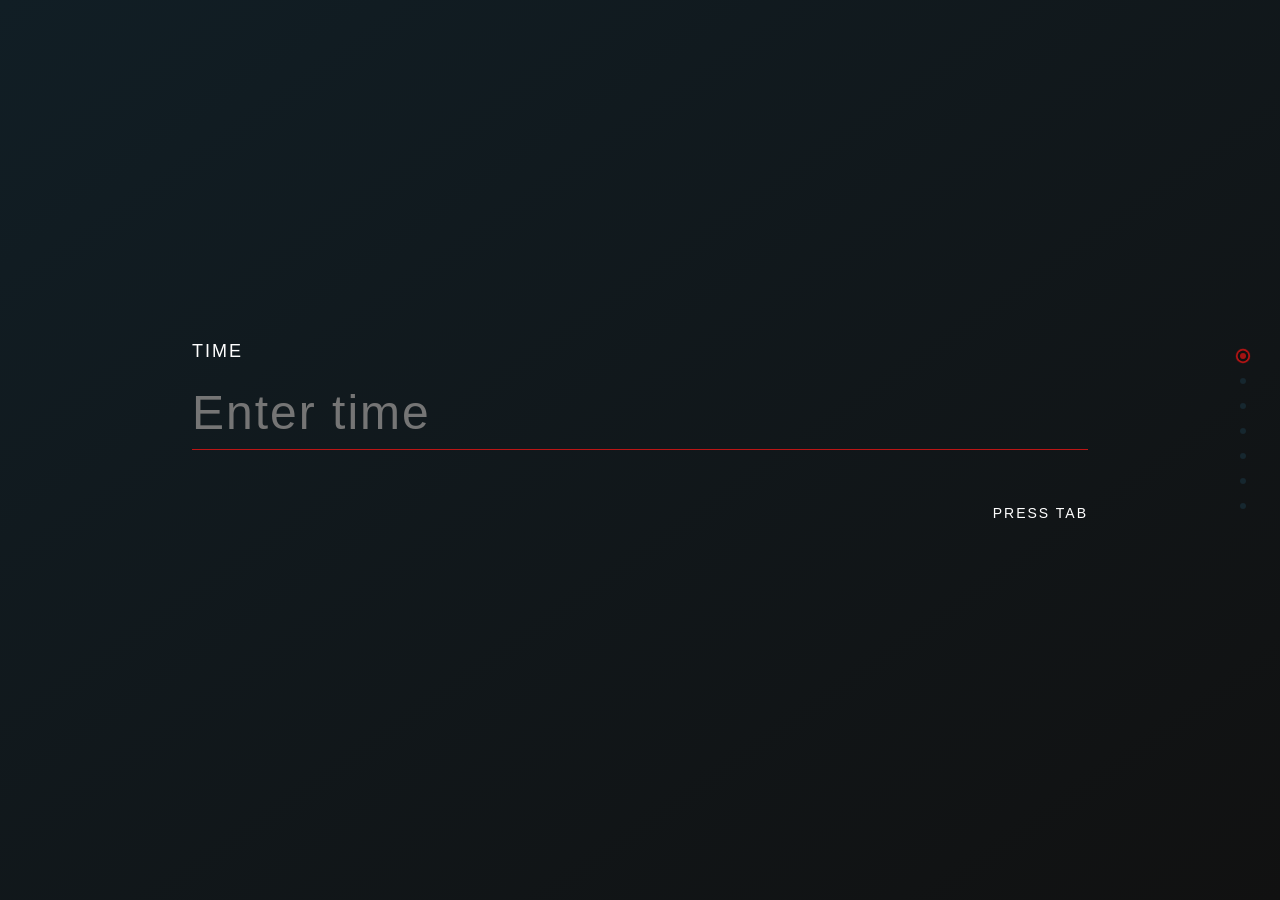
<file: templates/index.html>
<!DOCTYPE html>
<html>
<head>
<link rel="stylesheet" href="../static/css/indexstyle.css">
<title>ML API</title>
</head>
<body>
<form action="{{ url_for('predict')}}" method="POST">
  <input id="input-1" type="text" placeholder="Enter time" name ="time" required autofocus />
  <label for="input-1">
    <span class="label-text">TIME</span>
    <span class="nav-dot"></span>
    <div class="signup-button-trigger">Credit Card Fraud Prediction</div>
  </label>
  <input id="input-2" type="text" placeholder="Enter Amount" name="amount" required />
  <label for="input-2">
    <span class="label-text">AMOUNT</span>
    <span class="nav-dot"></span>
  </label>
  <input id="input-3" type="text" placeholder="Enter Transaction Method" name="tm" required />
  <label for="input-3">
    <span class="label-text">Transaction Method</span>
    <span class="nav-dot"></span>
  </label>
  <input id="input-4" type="text" placeholder="Transaction id" name="ti" required />
  <label for="input-4">
    <span class="label-text">Transaction id</span>
    <span class="nav-dot"></span>
  </label>
  <input id="input-5" type="text" placeholder="Enter Type Of card" name="ct" required />
  <label for="input-5">
    <span class="label-text">Card Type</span>
    <span class="nav-dot"></span>
  </label>
  <input id="input-6" type="text" placeholder="Enter Location" name="location" required />
  <label for="input-6">
    <span class="label-text">Enter Location</span>
    <span class="nav-dot"></span>
  </label>
  <input id="input-7" type="text" placeholder="Enter Bank" name="em" required />
  <label for="input-7">
    <span class="label-text">Enter Bank</span>
    <span class="nav-dot"></span>
  </label>
  <button type="submit">Predict</button>
  <p class="tip">Press Tab</p>
  <div class="signup-button">Credit card Fraud Detection</div>
</form>
</body>
</html>
</file>
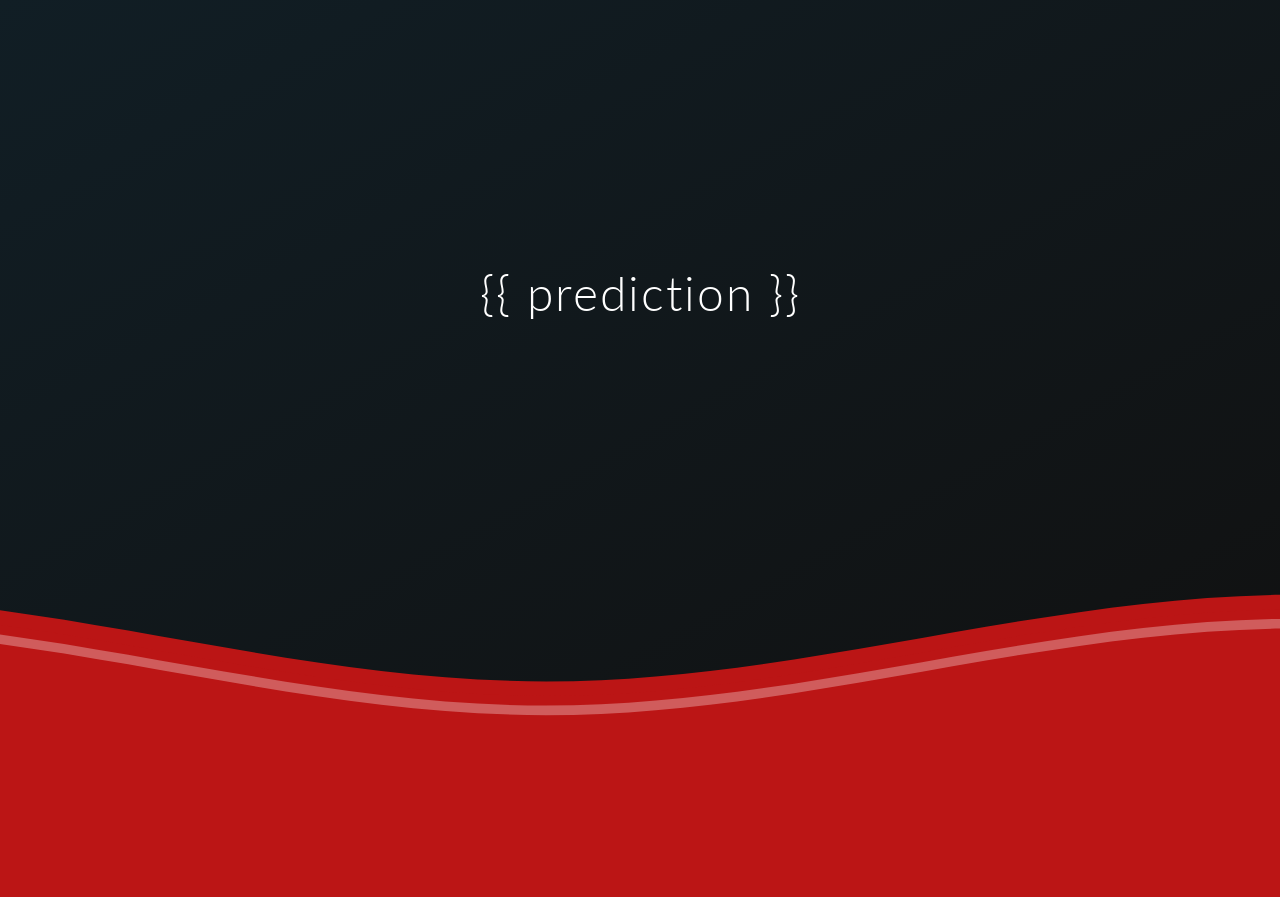
<file: templates/result.html>
<!--Hey! This is the original version
of Simple CSS Waves-->
<!doctype html> 
<html> 
<head>
  <meta charset="UTF-8">
  <title>ML API</title>
<link rel="stylesheet" href="../static/css/resultstyle.css">
  
</head>

<!--Hey! This is the original version
of Simple CSS Waves-->
<body>
<div class="header">

<!--Content before waves-->
<div class="inner-header flex">
<!--Just the logo.. Don't mind this-->
<h1>{{ prediction }}</h1>
</div>

<!--Waves Container-->
<div>
<svg class="waves" xmlns="http://www.w3.org/2000/svg" xmlns:xlink="http://www.w3.org/1999/xlink"
viewBox="0 24 150 28" preserveAspectRatio="none" shape-rendering="auto">
<defs>
<path id="gentle-wave" d="M-160 44c30 0 58-18 88-18s 58 18 88 18 58-18 88-18 58 18 88 18 v44h-352z" />
</defs>
<g class="parallax">
<use xlink:href="#gentle-wave" x="48" y="0" fill="#bb1515" />
<use xlink:href="#gentle-wave" x="48" y="3" fill="#bb1515" />
<use xlink:href="#gentle-wave" x="48" y="5" fill="rgba(255,255,255,0.3)" />
<use xlink:href="#gentle-wave" x="48" y="7" fill="#bb1515" />
</g>
</svg>
</div>
<!--Waves end-->

</div>
<!--Header ends-->

<!--Content starts-->
<div class="content flex">
</div>
<!--Content ends-->
</body>
</file>
<file: static/css/indexstyle.css>
input,
button {
  position: fixed;
  top: 50%;
  left: 50%;
  -webkit-transform: translate(-50%, -300%);
          transform: translate(-50%, -300%);
  display: block;
  width: 70vw;
  opacity: 0;
  pointer-events: none;
  -webkit-transition: all 0.5s cubic-bezier(0.4, 0.25, 0.8, 0.3);
  transition: all 0.5s cubic-bezier(0.4, 0.25, 0.8, 0.3);
}

input {
  padding: .25rem 0;
  border: 0;
  border-bottom: 1px solid #bb1515;
  outline: 0;
  background: transparent;
  color: #fff;
  font-size: 3rem;
  line-height: 4rem;
  letter-spacing: .125rem;
  -webkit-transition: all 0.5s cubic-bezier(0.4, 0.25, 0.8, 0.3);
  transition: all 0.5s cubic-bezier(0.4, 0.25, 0.8, 0.3);
}

input::-moz-selection {
  background: rgba(187, 21, 21, 0.25);
}

input::selection {
  background: rgba(187, 21, 21, 0.25);
}

button,
.signup-button {
  padding: .25em 0;
  border: 0;
  outline: 0;
  background: #bb1515;
  color: rgba(255, 255, 255, 0.85);
  font-size: 2rem;
  line-height: 3.6rem;
  letter-spacing: .0625rem;
  box-shadow: 0 3px 5px 1px rgba(0, 0, 0, 0.25);
  text-shadow: 0 -2px 0 rgba(0, 0, 0, 0.25), 0 1px 0 rgba(255, 255, 255, 0.2);
}

input:focus,
button:focus {
  opacity: 1;
  -webkit-transform: translate(-50%, -100%);
          transform: translate(-50%, -100%);
  pointer-events: auto;
  -webkit-transition: all 0.4s cubic-bezier(0.1, 0.45, 0.1, 0.85) 0.5s;
  transition: all 0.4s cubic-bezier(0.1, 0.45, 0.1, 0.85) 0.5s;
  z-index: 10;
}

input:focus ~ input,
input:focus ~ button {
  -webkit-transform: translate(-50%, 500%);
          transform: translate(-50%, 500%);
  -webkit-transition: all .5s ease-in;
  transition: all .5s ease-in;
}

input:focus ~ label .label-text {
  -webkit-transform: translate(-50%, 300%);
          transform: translate(-50%, 300%);
  -webkit-transition: all .5s ease-in;
  transition: all .5s ease-in;
}

input:focus ~ .tip {
  opacity: 1;
}

input:focus ~ .signup-button,
button:focus ~ .signup-button {
  opacity: 0;
}

input:focus + label .label-text {
  opacity: 1;
  -webkit-transform: translate(-50%, -100%);
          transform: translate(-50%, -100%);
  -webkit-transition: all 0.3s cubic-bezier(0.1, 0.45, 0.1, 0.85) 0.4s;
  transition: all 0.3s cubic-bezier(0.1, 0.45, 0.1, 0.85) 0.4s;
}

input:focus + label .nav-dot:before {
  background: #a41212;
  box-shadow: 0 0 0 0.15rem #111, 0 0 0.05rem 0.26rem #bb1515;
}

.tip {
  position: fixed;
  top: 57%;
  left: 50%;
  -webkit-transform: translate(-50%, -50%);
          transform: translate(-50%, -50%);
  width: 70%;
  opacity: 0;
  color: #fff;
  font-size: .875rem;
  font-weight: 300;
  letter-spacing: .125rem;
  text-transform: uppercase;
  text-align: right;
  -webkit-transition: opacity .25s .5s;
  transition: opacity .25s .5s;
}

.signup-button,
.signup-button-trigger {
  position: fixed;
  top: 50%;
  left: 50%;
  -webkit-transform: translate(-50%, -100%);
          transform: translate(-50%, -100%);
  width: 70vw;
  padding: .25rem 0;
  line-height: 3.6rem;
  text-align: center;
  pointer-events: none;
  cursor: pointer;
  -webkit-transition: opacity .4s .3s;
  transition: opacity .4s .3s;
}

.signup-button-trigger {
  opacity: 0;
  pointer-events: auto;
}

.label-text {
  position: fixed;
  top: calc(50% - 4rem);
  left: 50%;
  -webkit-transform: translate(-50%, -300%);
          transform: translate(-50%, -300%);
  width: 70vw;
  padding: 3.125rem 0 1.5rem;
  text-transform: uppercase;
  color: #fff;
  opacity: 0;
  font-size: 1.125rem;
  font-weight: 300;
  letter-spacing: .125rem;
  pointer-events: none;
  -webkit-transition: all 0.4s cubic-bezier(0.4, 0.25, 0.8, 0.3) 0.05s;
  transition: all 0.4s cubic-bezier(0.4, 0.25, 0.8, 0.3) 0.05s;
}

.nav-dot {
  cursor: pointer;
  position: fixed;
  padding: .625rem 1.25rem .625rem .625rem;
  top: 52%;
  right: 1.25rem;
}
.nav-dot:before {
  content: '';
  display: inline-block;
  border-radius: 50%;
  width: .375rem;
  height: .375rem;
  margin-right: .625rem;
  position: fixed;
  background-color: #16272f;
  border: 0;
  -webkit-transition: all 0.25s;
  transition: all 0.25s;
}
.nav-dot:hover:before {
  width: .625rem;
  height: .625rem;
  margin-top: -.125rem;
  margin-left: -.125rem;
  background-color: #a41212;
}

label[for="input-1"] .nav-dot {
  margin-top: -125px;
}

label[for="input-2"] .nav-dot {
  margin-top: -100px;
}

label[for="input-3"] .nav-dot {
  margin-top: -75px;
}

label[for="input-4"] .nav-dot {
  margin-top: -50px;
}

label[for="input-5"] .nav-dot {
  margin-top: -25px;
}
label[for="input-6"] .nav-dot {
  margin-top: 0px;
}
label[for="input-7"] .nav-dot {
  margin-top: 25px;
}


* {
  margin: 0;
  padding: 0;
  box-sizing: border-box;
}

html, body {
  width: 100%;
  height: 100%;
  background-image: -webkit-gradient(linear, left top, right bottom, from(#111E25), to(#111));
  background-image: linear-gradient(to bottom right, #111E25 0%, #111 100%);
  font-family: 'Lato', sans-serif;
}

form {
  width: 100%;
  height: 100%;
  overflow: hidden;
}
</file>
<file: static/css/resultstyle.css>
@import url(//fonts.googleapis.com/css?family=Lato:300:400);

body {
  margin:0;
}

h1 {
  font-family: 'Lato', sans-serif;
  font-weight:300;
  letter-spacing: 2px;
  font-size:48px;
}
p {
  font-family: 'Lato', sans-serif;
  letter-spacing: 1px;
  font-size:14px;
  color: #333333;
}

.header {
  position:relative;
  text-align:center;
  background: linear-gradient(60deg, rgba(84,58,183,1) 0%, rgba(0,172,193,1) 100%);
  color:white;
  background-image: -webkit-gradient(linear, left top, right bottom, from(#111E25), to(#111));
  background-image: linear-gradient(to bottom right, #111E25 0%, #111 100%);
}
.logo {
  width:50px;
  fill:white;
  padding-right:15px;
  display:inline-block;
  vertical-align: middle;
}

.inner-header {
  height:65vh;
  width:100%;
  margin: 0;
  padding: 0;
  
}

.flex { /*Flexbox for containers*/
  display: flex;
  justify-content: center;
  align-items: center;
  text-align: center;
}

.waves {
  position:relative;
  width: 100%;
  height:15vh;
  margin-bottom:-7px; /*Fix for safari gap*/
  min-height:100px;
  max-height:150px;
}

.content {
  position:relative;
  height:20vh;
  text-align:center;
  background-color: #bb1515;

}

/* Animation */

.parallax > use {
  animation: move-forever 25s cubic-bezier(.55,.5,.45,.5)     infinite;
}
.parallax > use:nth-child(1) {
  animation-delay: -2s;
  animation-duration: 7s;
}
.parallax > use:nth-child(2) {
  animation-delay: -3s;
  animation-duration: 10s;
}
.parallax > use:nth-child(3) {
  animation-delay: -4s;
  animation-duration: 13s;
}
.parallax > use:nth-child(4) {
  animation-delay: -5s;
  animation-duration: 20s;
}
@keyframes move-forever {
  0% {
   transform: translate3d(-90px,0,0);
  }
  100% { 
    transform: translate3d(85px,0,0);
  }
}
/*Shrinking for mobile*/
@media (max-width: 768px) {
  .waves {
    height:40px;
    min-height:40px;
  }
  .content {
    height:30vh;
  }
  h1 {
    font-size:24px;
  }
}
</file>
